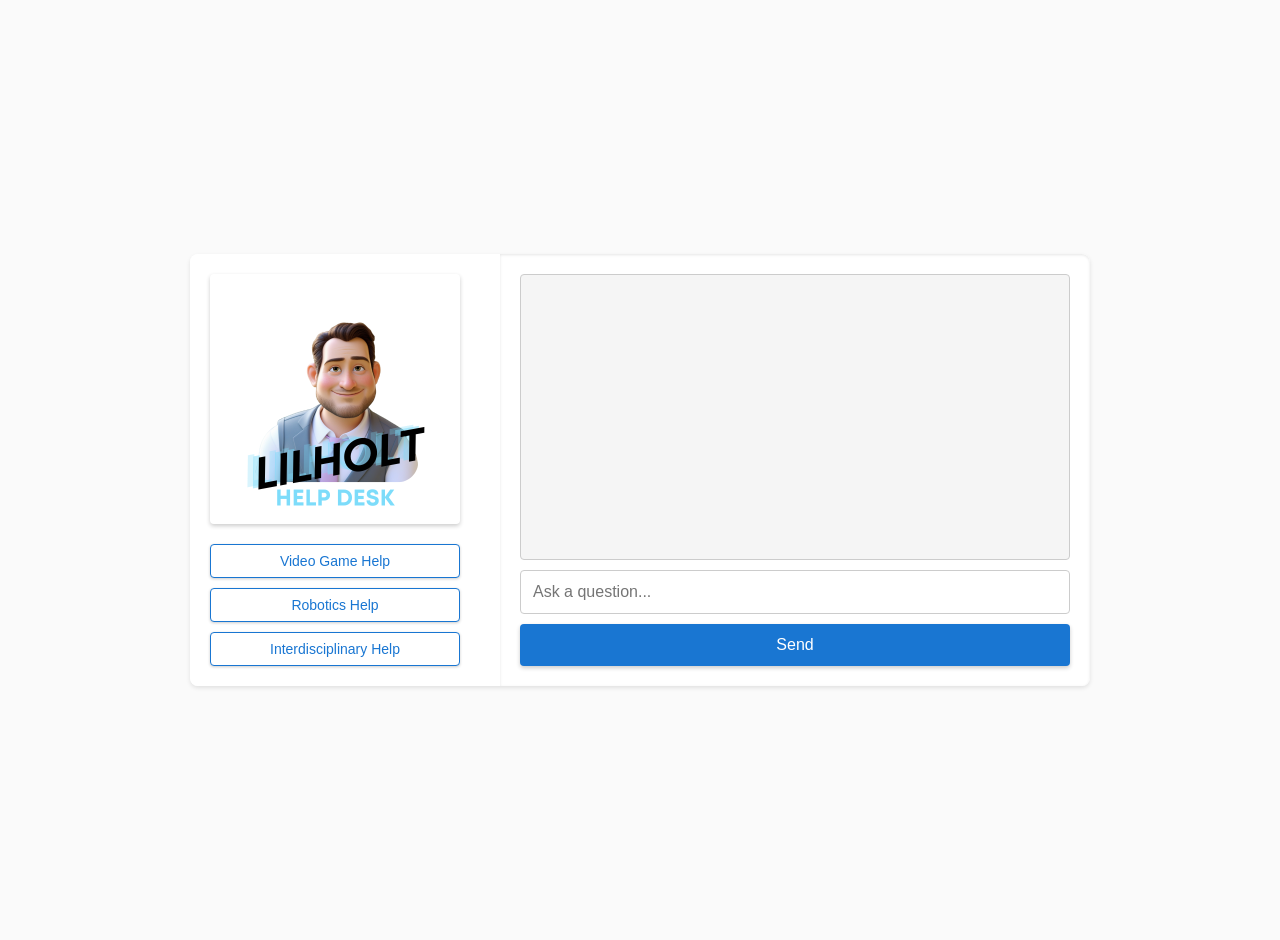
<file: index.html>
<!DOCTYPE html>
<html lang="en">
<head>
  <meta charset="UTF-8" />
  <meta name="viewport" content="width=device-width, initial-scale=1.0" />
  <title>Mr. Lilholt's Helpdesk</title>
  <link href="https://fonts.googleapis.com/css2?family=Atkinson+Hyperlegible+Next&display=swap" rel="stylesheet" />
  <link rel="stylesheet" href="style.css" />
</head>
<body>
  <div id="wrapper">
    <div id="main-container">
      <div id="left-panel">
        <img id="logo" src="helpDesk.png" alt="Help Desk Logo" />
        <div id="side-buttons">
          <button id="videoBtn" onclick="setEndpoint('videogame')">
            Video Game Help
          </button>
          <button id="roboticsBtn" onclick="setEndpoint('robotics')">
            Robotics Help
          </button>
          <button id="interdisciplinaryBtn" onclick="setEndpoint('interdisciplinary')">
            Interdisciplinary Help
          </button>
        </div>
      </div>
      <div id="chat-container">
        <div id="chat-box"></div>
        <input type="text" id="user-input" placeholder="Ask a question..." />
        <button onclick="sendMessage()">Send</button>
      </div>
    </div>
  </div>
  <script src="script.js"></script>
</body>
</html>
</file>
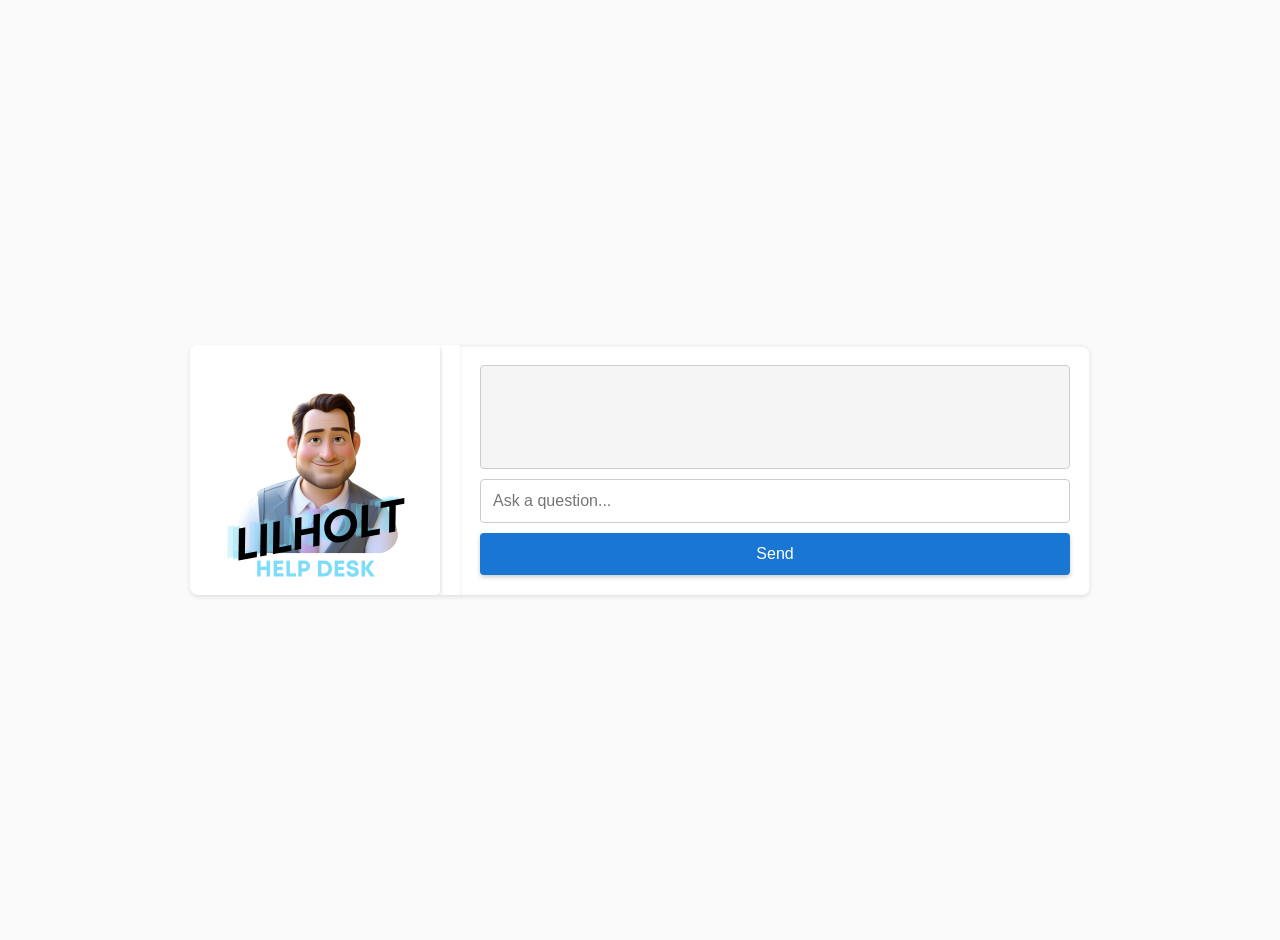
<file: index copy.html>
<!DOCTYPE html>
<html lang="en">
<head>
  <meta charset="UTF-8" />
  <meta name="viewport" content="width=device-width, initial-scale=1.0" />
  <title>Mr. Lilholt's Video Game Helpdesk</title>
  <link href="https://fonts.googleapis.com/css2?family=Atkinson+Hyperlegible+Next&display=swap" rel="stylesheet" />
  <link rel="stylesheet" href="style.css" />
</head>
<body>
  <div id="wrapper">
    <div id="main-container">
      <img id="logo" src="helpDesk.png" alt="Help Desk Logo" />
      <div id="chat-container">
        <div id="chat-box"></div>
        <input type="text" id="user-input" placeholder="Ask a question..." />
        <button onclick="sendMessage()">Send</button>
      </div>
    </div>
  </div>
  <script src="script.js"></script>
</body>
</html>
</file>
<file: style.css>
@import url('https://fonts.googleapis.com/css2?family=Atkinson+Hyperlegible+Next&display=swap');

body {
  font-family: 'Atkinson Hyperlegible Next', sans-serif;
  background-color: #fafafa;
  margin: 0;
  padding: 0;
}

/* Center everything */
#wrapper {
  display: flex;
  align-items: center;
  justify-content: center;
  min-height: 100vh;
  padding: 20px;
}

/* Main container lays out left panel and chat container side by side */
#main-container {
  display: flex;
  gap: 20px;
  width: 100%;
  max-width: 900px;
  background: #fff;
  border-radius: 8px;
  box-shadow: 0 2px 4px rgba(0, 0, 0, 0.1);
  overflow: hidden;
}

/* Left panel for logo and buttons; flex column */
#left-panel {
  display: flex;
  flex-direction: column;
  align-items: center;
  gap: 20px;
  background: #ffffff; /* changed to white */
  padding: 20px;
}

/* Keep logo fixed at 250x250 px */
#logo {
  width: 250px;
  height: 250px;
  object-fit: contain;
  border-radius: 4px;
  box-shadow: 0 2px 4px rgba(0,0,0,0.2);
}

/* Side buttons styling */
#side-buttons {
  display: flex;
  flex-direction: column;
  gap: 10px;
  width: 100%;
}

#side-buttons button {
  padding: 8px 10px;          /* reduced padding */
  background: #ffffff;        /* white background */
  color: #1976d2;             /* blue text */
  border: 1px solid #1976d2;   /* blue border */
  border-radius: 4px;
  cursor: pointer;
  font-size: 14px;            /* smaller font size */
  font-weight: 500;
  box-shadow: 0 1px 3px rgba(0, 0, 0, 0.2);
  transition: box-shadow 0.2s ease, transform 0.2s ease;
}

#side-buttons button:hover {
  box-shadow: 0 4px 6px rgba(0, 0, 0, 0.3);
  transform: translateY(-2px);
}

/* Chat container styling */
#chat-container {
  flex: 1;
  background: #fff;
  padding: 20px;
  border-radius: 0 8px 8px 0;
  box-shadow: inset 0 1px 3px rgba(0, 0, 0, 0.1);
  display: flex;
  flex-direction: column;
}

/* Chat box styling */
#chat-box {
  flex: 1;
  height: 300px;
  max-height: 18em;  /* Adjust as needed; roughly 12 lines, depending on font-size/line-height */
  overflow-y: auto;
  border: 1px solid #ccc;
  padding: 10px;
  background-color: #f5f5f5;
  margin-bottom: 10px;
  border-radius: 4px;
}

/* Message bubble styles */
.user-message {
  background-color: #424242; /* Dark gray */
  color: #fff;
  padding: 10px;
  border-radius: 16px;
  margin-bottom: 10px;
  display: inline-block;
  max-width: 80%;
  word-wrap: break-word;
}

.api-message {
  background-color: #e0e0e0;
  color: #212121;
  padding: 10px;
  border-radius: 16px;
  margin-bottom: 10px;
  display: inline-block;
  max-width: 80%;
  word-wrap: break-word;
}

.system-message {
  background-color: #eeeeee;
  color: #555;
  padding: 10px;
  border-radius: 16px;
  margin-bottom: 10px;
  display: inline-block;
  max-width: 80%;
  word-wrap: break-word;
}

/* Input and send button styling for chat container */
#chat-container input {
  width: 100%;
  padding: 12px;
  font-size: 16px;
  margin-bottom: 10px;
  box-sizing: border-box;
  border: 1px solid #ccc;
  border-radius: 4px;
  transition: border-color 0.2s ease;
}

#chat-container input:focus {
  outline: none;
  border-color: #1976d2;
}

#chat-container button {
  padding: 12px 20px;
  background: #1976d2;
  color: white;
  border: none;
  border-radius: 4px;
  cursor: pointer;
  font-size: 16px;
  font-weight: 500;
  box-shadow: 0 2px 4px rgba(0, 0, 0, 0.2);
  transition: box-shadow 0.2s ease, transform 0.2s ease;
}

#chat-container button:hover {
  box-shadow: 0 4px 6px rgba(0, 0, 0, 0.3);
  transform: translateY(-2px);
}

/* Responsive layout for mobile */
@media (max-width: 700px) {
  #main-container {
    flex-direction: column;
    align-items: center;
  }
  
  #left-panel {
    width: 100%;
  }
  
  #chat-container {
    width: 100%;
  }
  
  #logo {
    width: 200px;
    height: 200px;
  }
}
</file>
